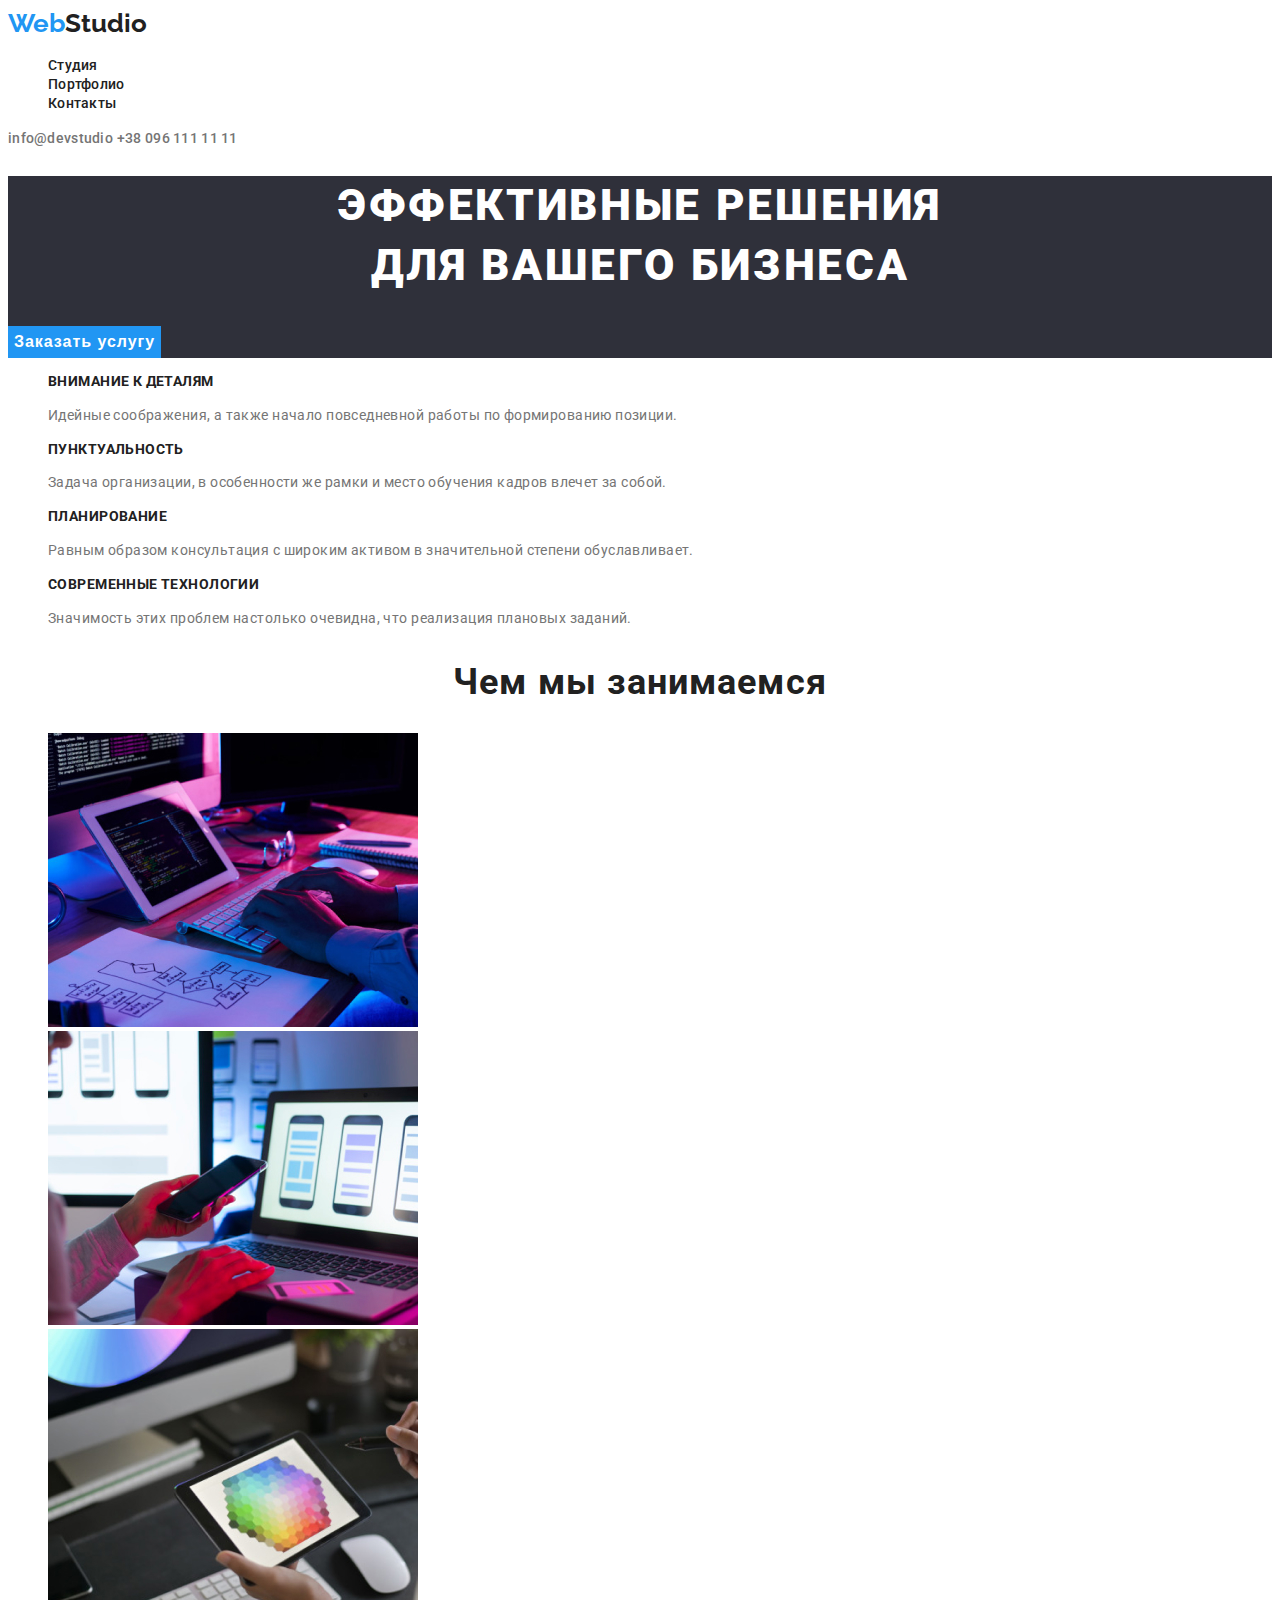
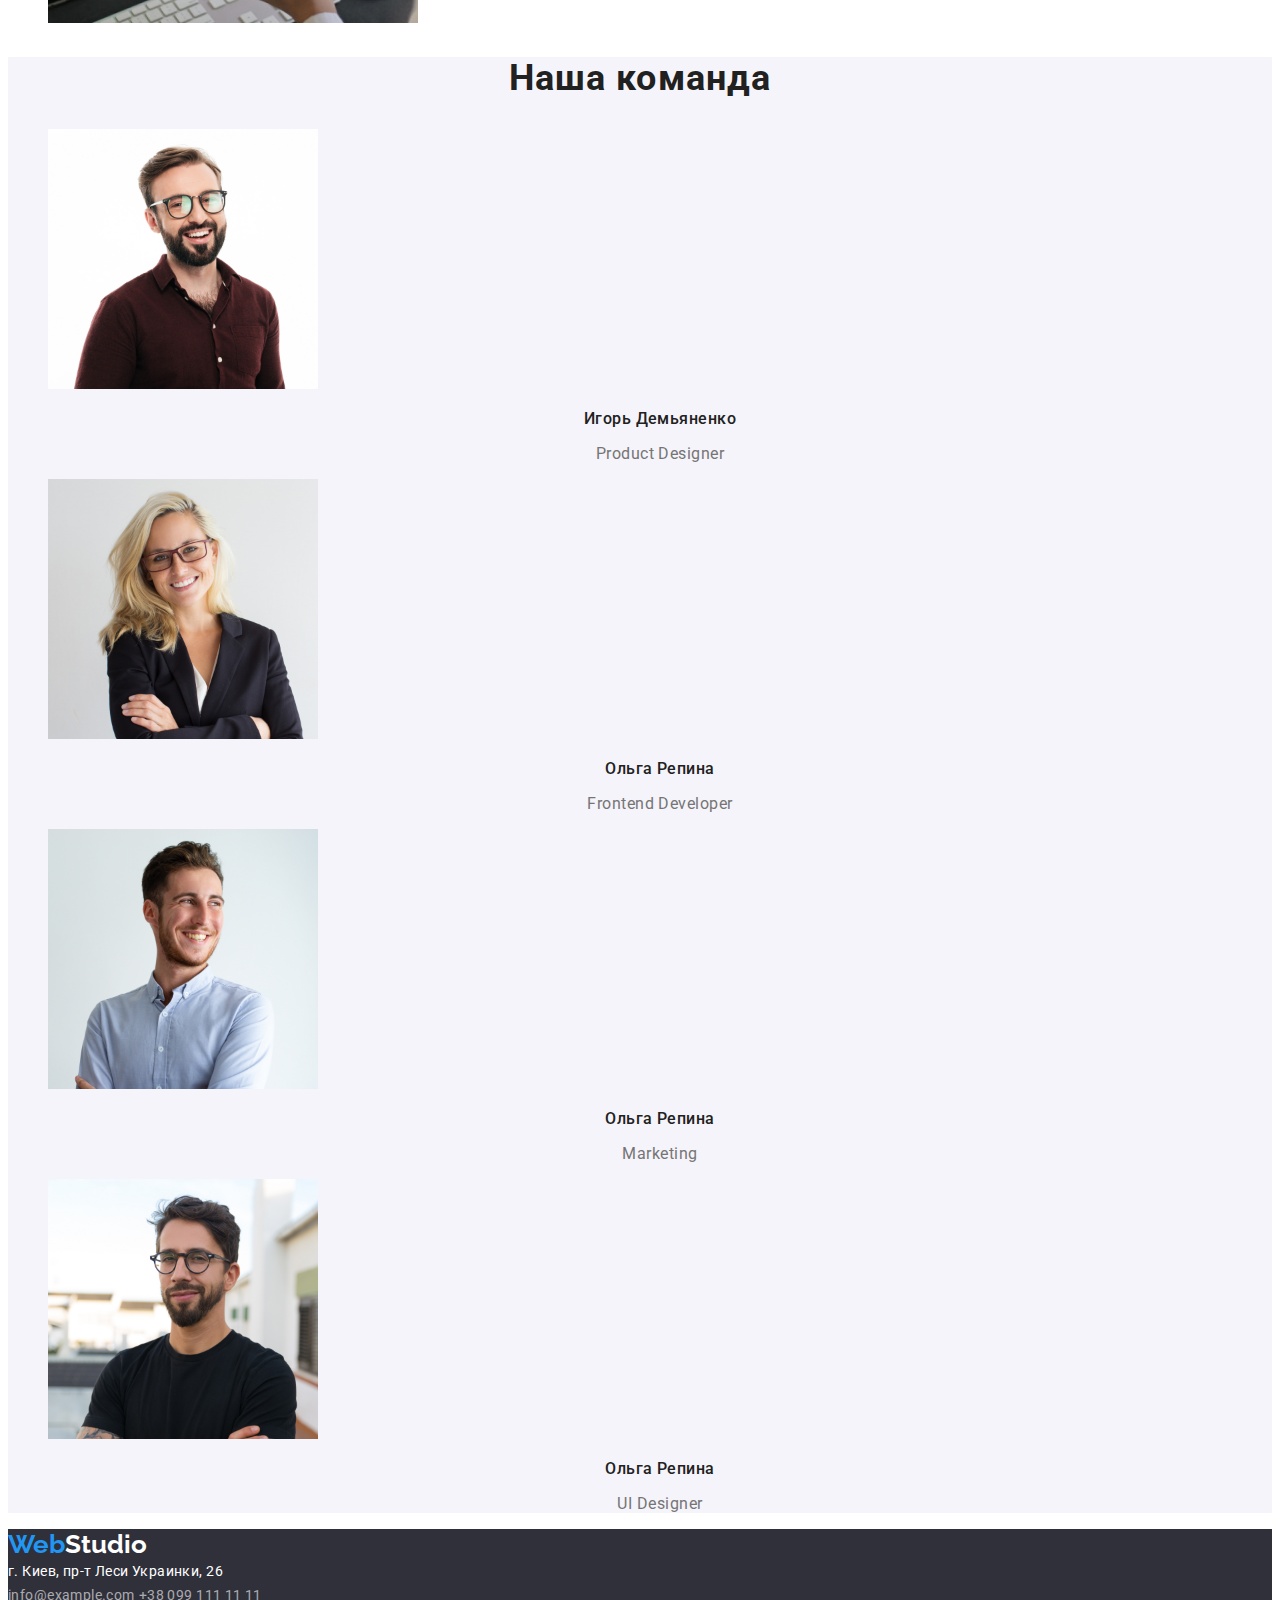
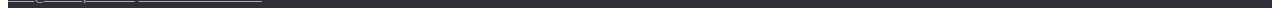
<file: index.html>
<!DOCTYPE html>
<html lang="ru">
<head>
    <meta charset="UTF-8">
    <meta http-equiv="X-UA-Compatible" content="IE=edge">
    <meta name="viewport" content="width=device-width, initial-scale=1.0">
    <title>Document</title>
    <link rel="preconnect" href="https://fonts.googleapis.com">
    <link rel="preconnect" href="https://fonts.gstatic.com" crossorigin>
    <link href="https://fonts.googleapis.com/css2?family=Raleway:wght@700&family=Roboto:wght@400;500;700;900&display=swap"
        rel="stylesheet">
    <link rel="stylesheet" href="./css/styles.css">
</head>
<body>
    <!-- Шапка -->
    <header class="header">
        <nav>
            <a class="webstudio text-decor" href=""><span class="web">Web</span>Studio</a>
            <ul>
                <li><a class="link-li text-decor" href="/index.html">Студия</a></li>
                <li><a class="link-li text-decor" href="./portfolio.html">Портфолио</a></li>
                <li><a class="link-li text-decor" href="">Контакты</a></li>
            </ul>
        </nav> 
            <a class="link text-decor" href="">info@devstudio</a>
            <a class="link text-decor" href="">+38 096 111 11 11</a>
    </header>
    <!-- Головна частина -->
    <main>
            <!-- Рішення -->
            <section style="background: #2F303A;">
                <h1 class="decision">Эффективные решения <br> для вашего бизнеса</h1>
                <button class="btn" type="button">Заказать услугу</button>
            </section>
            <!-- Увага, пунктуальність, планування та сучасні технології -->
            <section>
                <ul>
                    <li>
                        <h3 class="menu">Внимание к деталям</h3>
                        <p class="submenu">Идейные соображения, а также начало повседневной работы по формированию позиции.</p>
                    </li>
                    <li>
                        <h3 class="menu">Пунктуальность</h3>
                        <p class="submenu">Задача организации, в особенности же рамки и место обучения кадров влечет за собой.</p>
                    </li>
                    <li>
                        <h3 class="menu">Планирование</h3>
                        <p class="submenu">Равным образом консультация с широким активом в значительной степени обуславливает.</p>
                    </li>
                    <li>
                        <h3 class="menu">Современные технологии</h3>
                        <p class="submenu">Значимость этих проблем настолько очевидна, что реализация плановых заданий.</p>
                    </li>
                </ul>
            </section>
            <!-- Чим ми займаємось -->
            <section>
                <h2 class="work">Чем мы занимаемся</h2>
                <ul>
                    <li>
                        <img src="./images/img.jpg" width="370" alt="программист работает в своем рабочем офисе">
                    </li>
                    <li>
                       <img src="./images/img2.jpg" width="370" alt="вебдизайнеры разрабатывают приложение на смартфоны"> 
                    </li>
                    <li>
                        <img src="./images/img3.jpg" width="370" alt="креативный художник веб дизайнер с рабочим выбором цвета графическим планшетом">
                    </li>
                </ul>
            </section>
            <!-- Команда -->
            <section style="background: #F5F4FA;">
                <h2 class="team">Наша команда</h2>
                <ul>
                    <li>
                        <img src="./images/img4.jpg" width="270" height="260" alt="дизайнер продукта">
                        <p class="member">Игорь Демьяненко</p>
                        <p class="kind" >Product Designer</p>
                    </li>
                    <li>
                        <img src="./images/img5.jpg" width="270" height="260" alt="фронтенд разработчик">
                        <p class="member">Ольга Репина</p>
                        <p class="kind">Frontend Developer</p>
                    </li>
                    <li>
                        <img src="./images/img6.jpg" width="270" height="260" alt="маркетолог">
                        <p class="member">Ольга Репина</p>
                        <p class="kind">Marketing</p>
                    </li>
                    <li>
                        <img src="./images/img7.jpg" width="270" height="260" alt="дизайнер пользовательского интерфейса">
                        <p class="member">Ольга Репина</p>
                        <p class="kind">UI Designer</p>
                    </li>
                </ul>
            </section>
    </main>   
    <!-- Футер -->
    <footer>
            <a class="webstudio-footer text-decor" href=""><span class="web">Web</span>Studio</a>
            <address class="address text-decor">г. Киев, пр-т Леси Украинки, 26</address>
            <a class="email" href="">info@example.com</a>
            <a class="email" href="">+38 099 111 11 11</a>
    </footer>
</body>
</html>
</file>
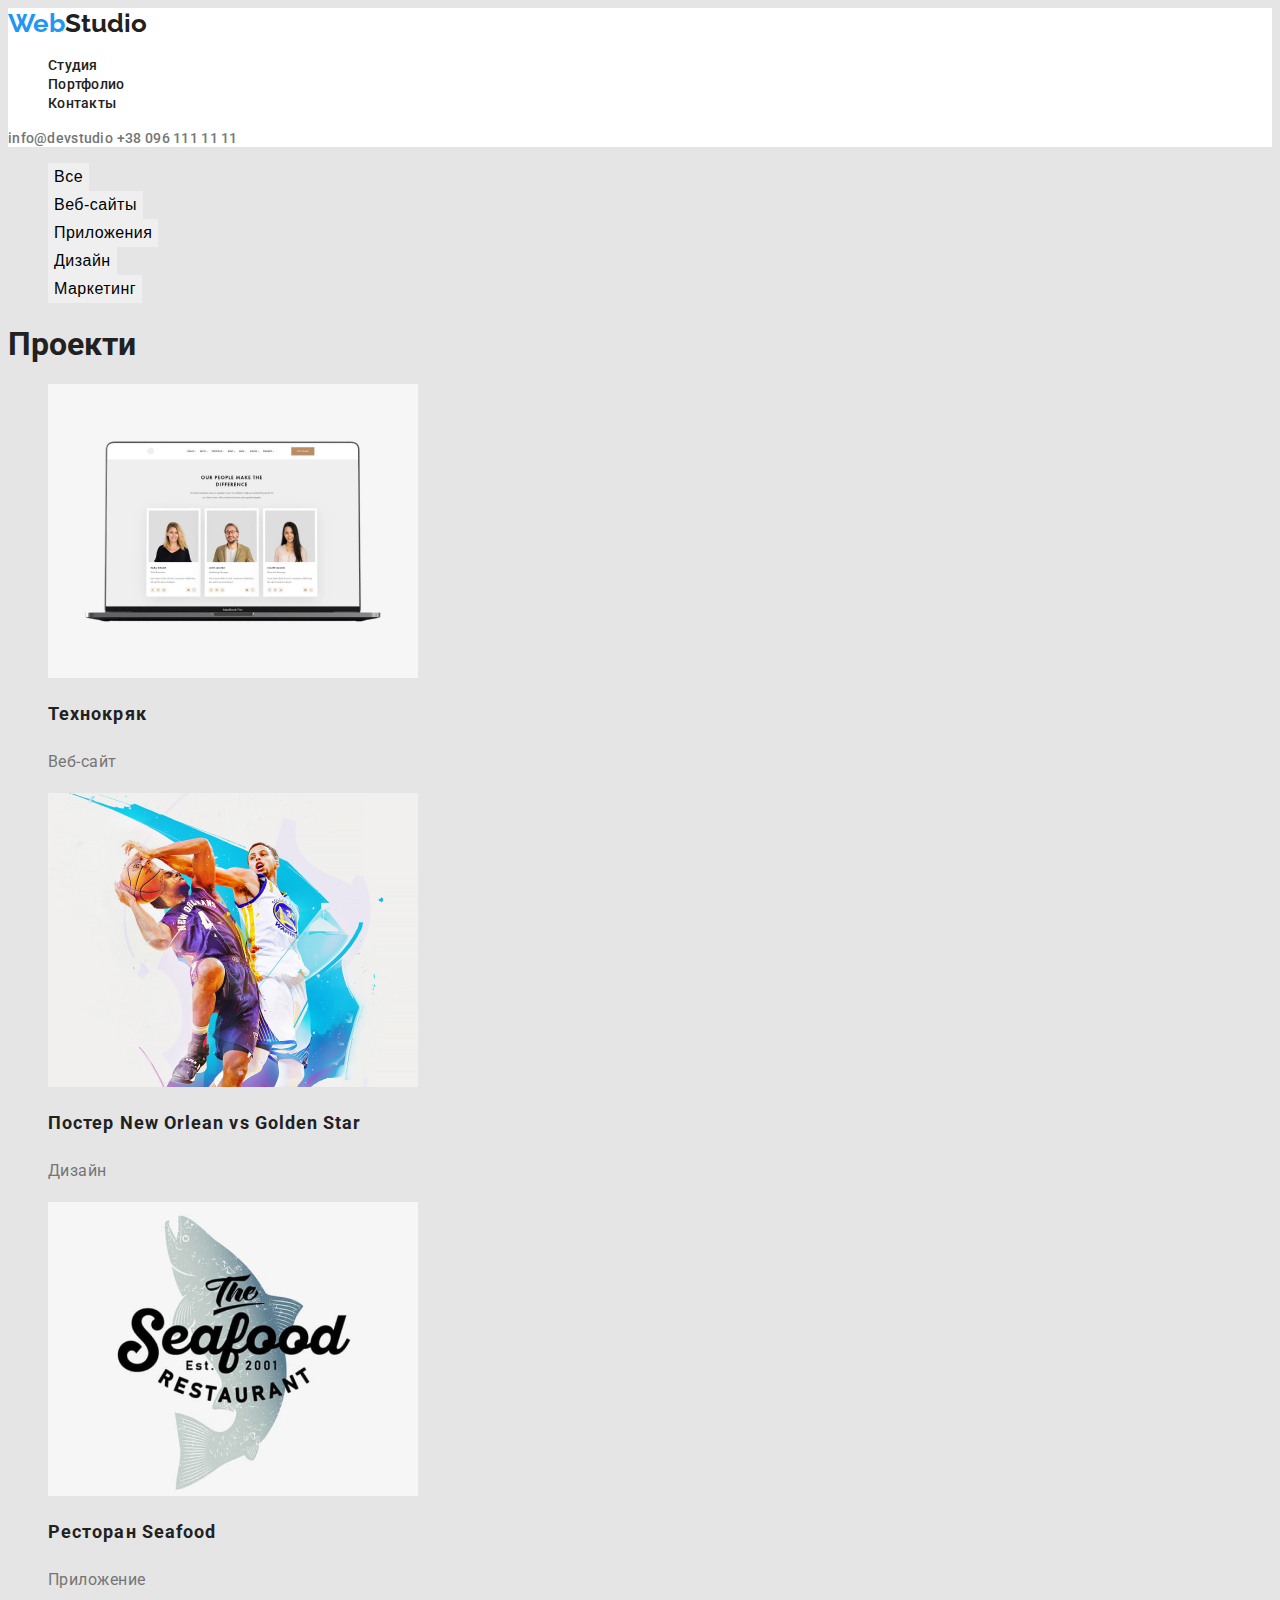
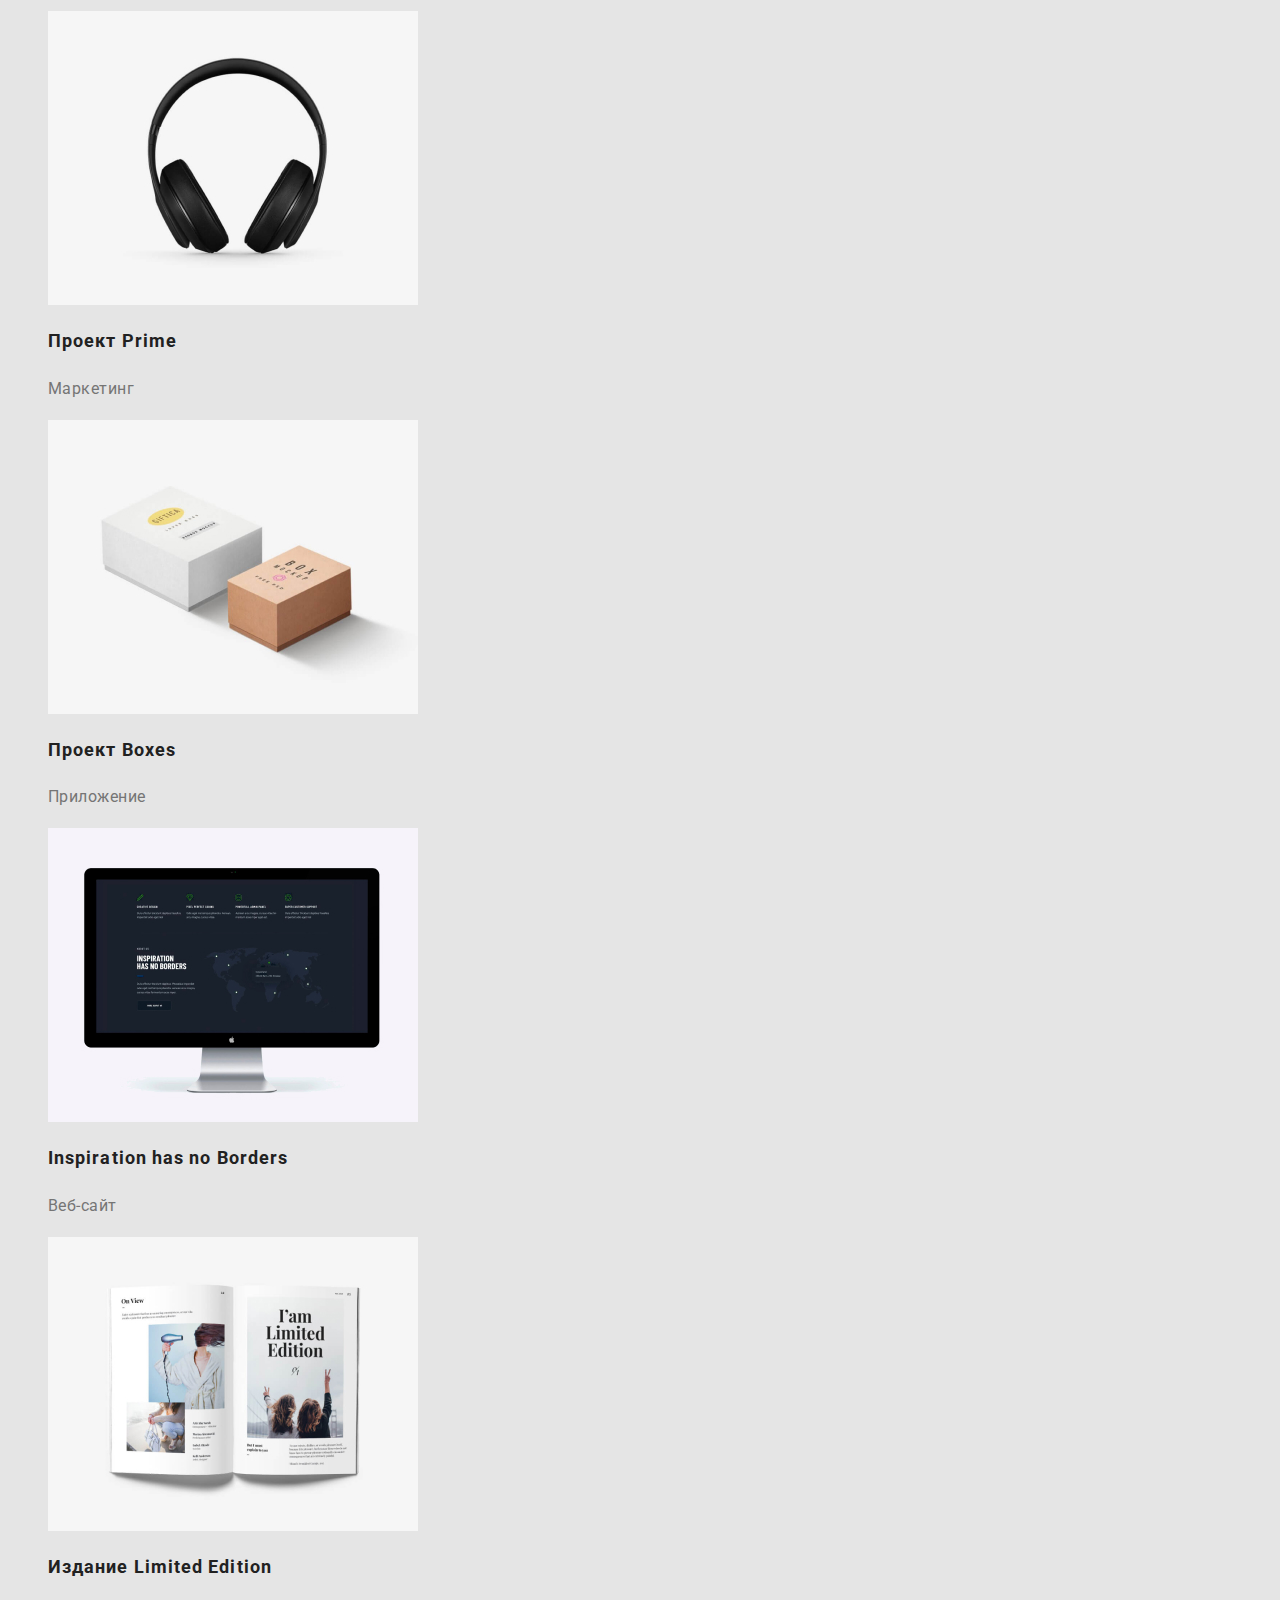
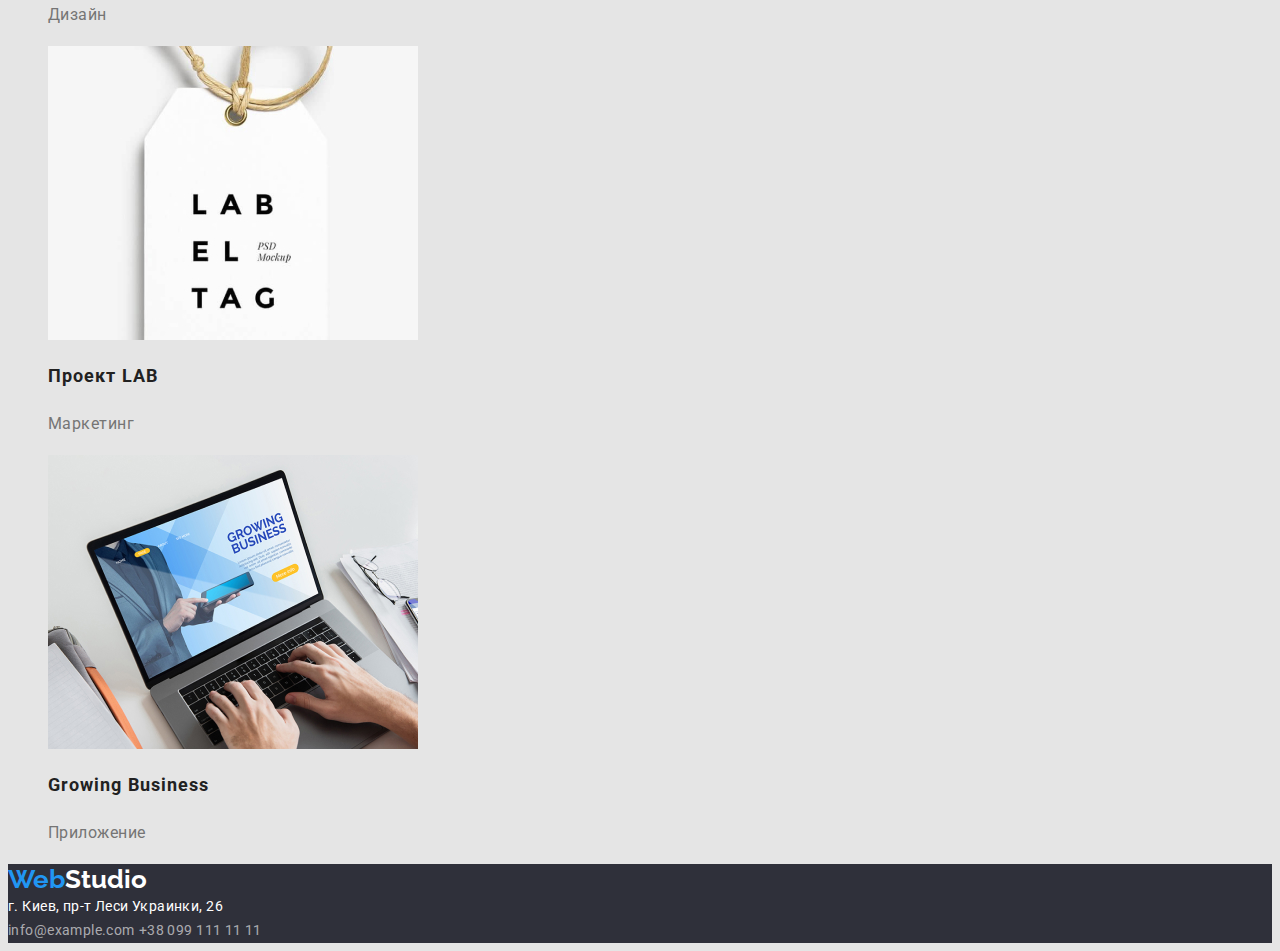
<file: portfolio.html>
<!DOCTYPE html>
<html lang="ru">
<head>
    <meta charset="UTF-8">
    <meta http-equiv="X-UA-Compatible" content="IE=edge">
    <meta name="viewport" content="width=device-width, initial-scale=1.0">
    <title>Document</title>
    <link rel="stylesheet" href="./css/styles.css">
    <link href="https://fonts.googleapis.com/css2?family=Raleway:wght@700&family=Roboto:wght@400;500;700;900&display=swap"
        rel="stylesheet">
</head>
<body style="background: #E5E5E5;">
    <!-- Header -->
    <header class="header">
        <nav>
        <a class="webstudio text-decor" href=""><span class="web">Web</span>Studio</a>
        <ul>
            <li><a class="link-li text-decor" href="./index.html">Студия</a></li>
            <li><a class="link-li text-decor" href="./portfolio.html">Портфолио</a></li>
            <li><a class="link-li text-decor" href="">Контакты</a></li>
        </ul>
        </nav>
        <a class="link text-decor" href="">info@devstudio</a>
        <a class="link text-decor" href="">+38 096 111 11 11</a>
    </header>
<!-- Main -->
    <main>
        <section>
            <ul>
                <li>
                    <button class="btn-li" type="button">Все</button>
                </li>
                <li>
                    <button class="btn-li" class="btn-li" type="button">Веб-сайты</button>
                </li>
                <li>
                    <button class="btn-li" type="button">Приложения</button>
                </li>
                <li>
                    <button class="btn-li" type="button">Дизайн</button>
                </li>
                <li>
                    <button class="btn-li" type="button">Маркетинг</button>
                </li>
            </ul>
            <h1>Проекти</h1>
            <ul>
                <li>
                    <img src="./images/img8.jpg" width="370" alt="Веб-сайт">
                    <h2 class="title">Технокряк</h2>
                    <p class="title-p">Веб-сайт</p>
                </li>
                <li>
                    <img src="./images/img9.jpg" width="370" alt="Постер New Orlean vs Golden Star">
                    <h2 class="title">Постер New Orlean vs Golden Star</h2>
                    <p class="title-p">Дизайн</p>
                </li>
                <li>
                    <img src="./images/img10.jpg" width="370" alt="Ресторан Seafood">
                    <h2 class="title">Ресторан Seafood</h2>
                    <p class="title-p">Приложение</p>
                </li>
                <li>
                    <img src="./images/img11.jpg" width="370" alt="наушники">
                    <h2 class="title">Проект Prime</h2>
                    <p class="title-p">Маркетинг</p>
                </li>
                <li>
                    <img src="./images/img12.jpg" width="370" alt="две коробки">
                    <h2 class="title">Проект Boxes</h2>
                    <p class="title-p">Приложение</p>
                </li>
                <li>
                    <img src="./images/img13.jpg" width="370" alt="монитор">
                    <h2 class="title">Inspiration has no Borders</h2>
                    <p class="title-p">Веб-сайт</p>
                </li>
                <li>
                    <img src="./images/img14.jpg" width="370" alt="журнал">
                    <h2 class="title">Издание Limited Edition</h2>
                    <p class="title-p">Дизайн</p>
                </li>
                <li>
                    <img src="./images/img15.jpg" width="370" alt="єтикетка">
                    <h2 class="title">Проект LAB</h2>
                    <p class="title-p">Маркетинг</p>
                </li>
                <li>
                    <img src="./images/img16.jpg" width="370" alt="Приложение Growing Business">
                    <h2 class="title">Growing Business</h2>
                    <p class="title-p">Приложение</p>
                </li>
            </ul>
        </section>
    </main>
    <!-- Footer -->
    <footer>
        <a class="webstudio-footer text-decor" href=""><span class="web">Web</span>Studio</a>
        <address class="address">г. Киев, пр-т Леси Украинки, 26</address>
        <a class="email text-decor" href="">info@example.com</a>
        <a class="email text-decor" href="">+38 099 111 11 11</a>
    </footer>
</body>
</html>
</file>
<file: css/styles.css>
body {
    background-color: #fff;
    font-family: 'Roboto';
    color: #212121;
    font-weight: 400;
}
ul {
    list-style: none;
}
.text-decor {
    text-decoration: none;
}
/* Header */
.header {
    background: #FFFFFF;
}

.webstudio {
        font-family:'Raleway';
        font-weight: 700;
        font-size: 26px;
        line-height: 1.19;
        color: #212121;
}
.web {
    color:#2196F3;
}

.link-li{
        font-weight: 500;
        font-size: 14px;
        line-height: 1.14;
        letter-spacing: 0.02em;
        color: #212121;
}
.link {
        font-weight: 500;
        font-size: 14px;
        line-height: 1.14;
        letter-spacing: 0.02em;
        color: #757575;
}

.link-li:hover, .link-li:focus {
    color: #2196F3;
}

.link:hover {
    color: #2196F3;
}
/* Main */
.decision {
        font-weight: 900;
        font-size: 44px;
        line-height: 1.36;
        text-align: center;
            letter-spacing: 0.06em;
            text-transform: uppercase;
            color: #FFFFFF;
            background-color: #2F303A; 
}

.btn {
        font-weight: 700;
        font-size: 16px;
        line-height: 1.88;
            text-align: center;
            letter-spacing: 0.06em;
            color: #FFFFFF;
            background-color: #2196F3;
            border: none;
            cursor: pointer;
}
.btn:hover, .btn:focus {
    color: #2196F3;
}

.menu {
        font-weight: 700;
        font-size: 14px;
        line-height: 1.14;
        letter-spacing: 0.03em;
        text-transform: uppercase;
        color: #212121;
}
.submenu {
        font-size: 14px;
        line-height: 1.71;
        letter-spacing: 0.03em;
        color: #757575;
}
.work {
        font-weight: 700;
        font-size: 36px;
        line-height: 1.17;
        text-align: center;
        letter-spacing: 0.03em;
        color: #212121;
}
.team {
        font-weight: 700;
        font-size: 36px;
        line-height: 1.17;
        text-align: center;
        letter-spacing: 0.03em;
        color: #212121;
} 
 
.member {
        font-weight: 500;
        font-size: 16px;
        line-height: 1.19;
        text-align: center;
        letter-spacing: 0.03em;
        color: #212121;
}
.kind {
        font-size: 16px;
        line-height: 1.19;
        text-align: center;
        letter-spacing: 0.03em;
        color: #757575;
}

/* Footer */
.webstudio-footer {
    font-family: 'Raleway';
        font-weight: 700;
        font-size: 26px;
        line-height: 1.19;
        color: #FFFFFF;
}
.address {
        font-style: normal;
        font-size: 14px;
        line-height: 1.71;
        letter-spacing: 0.03em;
        color: #FFFFFF;
}
.email {
        font-size: 14px;
        line-height: 1.71;
        letter-spacing: 0.03em;
        color: rgba(255, 255, 255, 0.6);
}
.email:hover, .email:focus {
    color: #2196F3;
}
footer {
    background-color: #2F303A;
    
}

/* Portfolio */
.btn-li {
        font-weight: 500;
        font-size: 16px;
        line-height: 1.63;
        letter-spacing: 0.03em;
        border: none;
        cursor: pointer;
}
.btn-li:hover, .btn-li:focus {
    background-color: #2196F3;
    color: #FFFFFF;
}
.title {
        font-weight: 700;
        font-size: 18px;
        line-height: 1.88;
        letter-spacing: 0.06em;
        color: #212121;
}
.title-p {
        font-size: 16px;
        line-height: 1.88;
        letter-spacing: 0.03em;
        color: #757575;
}
</file>
